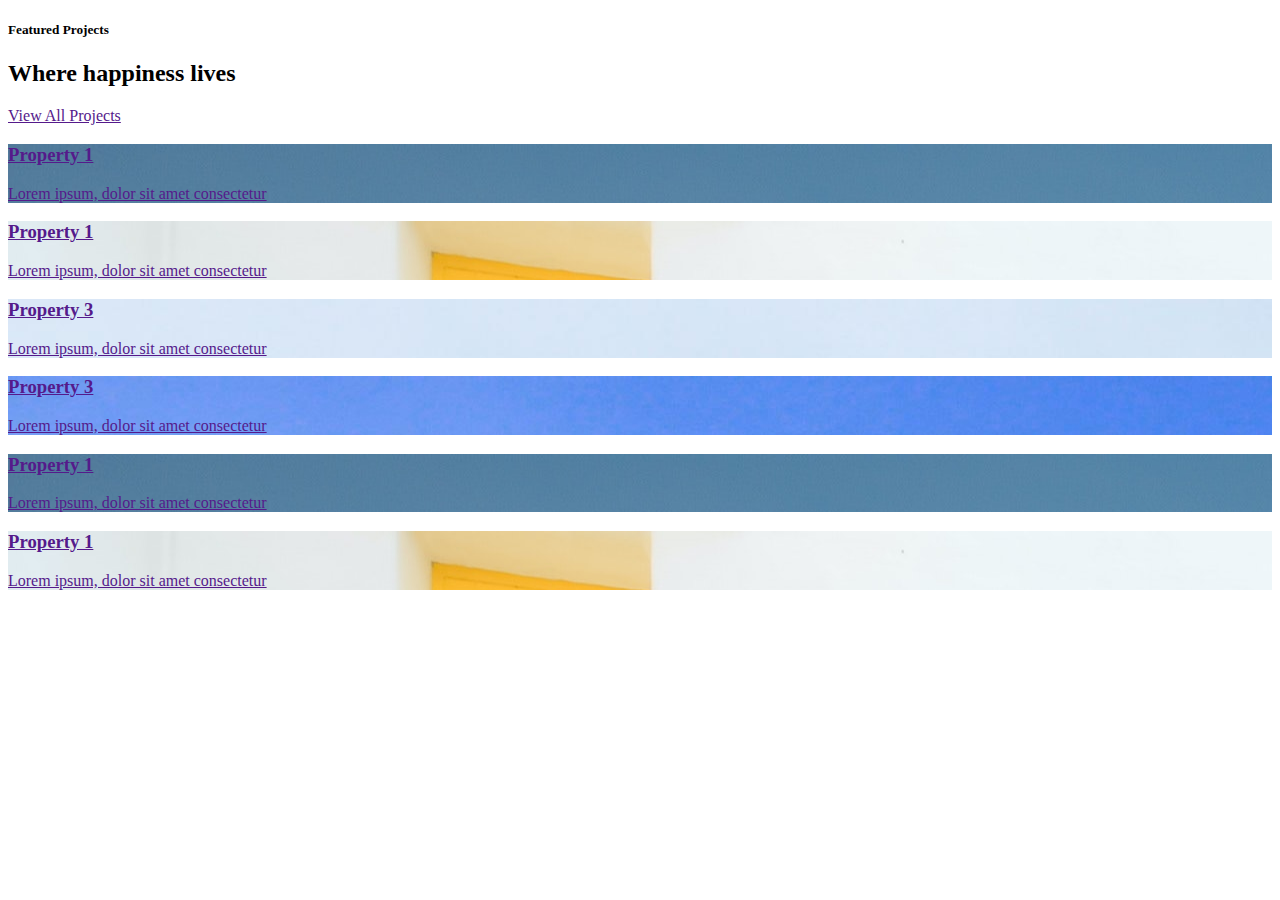
<file: practice.html>
<!DOCTYPE html>
<html lang="en">
<head>
    <meta charset="UTF-8">
    <meta http-equiv="X-UA-Compatible" content="IE=edge">
    <meta name="viewport" content="width=device-width, initial-scale=1.0">
    <title>Document</title>
</head>
<body>
    <section class="w-full h-screen">
        <div class="flex container mx-auto  align-middle items-center justify-between mb-6">
            <div>
                <h5 class="gold-text">Featured Projects</h5>
                <h2 class="my-6 blue-text">Where happiness lives</h2>
            </div>
            <div>
                <a class="link" href="">View All Projects</a>
            </div>
        </div>
        <!---featured properties gallery-->
        <div class="grid md:grid-cols-3 md:h-full">
            <!---first row--->
            <div class=" md:grid grid-rows-5 md:h-full">
                <div class="md:row-span-2 ">
                  <a href="" class="h-full featured-property-link relative">
                      <div style="background-image: url('./img/property5.jpg');" class="h-full bg-cover bg-no-repeat px-6 flex justify-end flex-col bg-center featured-property-img relative overflow-hidden">
                        <div class="featured-property-text">
                            <h3 class="text-white mb-3">Property 1</h3>
                            <p class="text-white">Lorem ipsum, dolor sit amet consectetur</p>
                        </div>
                      </div>
                  </a>
                </div>
                <div class="md:row-span-3 ">
                  <a href="" class="h-full featured-property-link relative">
                      <div style="background-image: url('./img/property6.jpg');" class="h-full bg-cover bg-no-repeat px-6 flex justify-end flex-col bg-center featured-property-img relative overflow-hidden">                        
                          <h3 class="text-white mb-3">Property 1</h3>
                          <p class="text-white">Lorem ipsum, dolor sit amet consectetur</p>
                      </div>
                  </a>
                </div>
              </div>
            <!---second row--->
            <div class=" md:grid grid-rows-5 md:h-full">
              <div class="md:row-span-3 ">
                <a href="" class="h-full featured-property-link relative">
                    <div style="background-image: url('./img/property3.jpg');" class="h-full bg-cover  bg-no-repeat flex justify-end flex-col px-6 py-2 bg-center featured-property-img relative overflow-hidden">
                        <h3 class="text-white mb-3">Property 3</h3>
                        <p class="text-white">Lorem ipsum, dolor sit amet consectetur</p>
                    </div>
                </a>
              </div>
              <div class="md:row-span-2 ">
                <a href="" class="h-full featured-property-link relative">
                    <div style="background-image: url('./img/property4.jpg');" class="h-full bg-cover bg-no-repeat flex justify-end flex-col px-6 py-2 bg-center featured-property-img relative overflow-hidden">
                        <h3 class="text-white mb-3">Property 3</h3>
                        <p class="text-white">Lorem ipsum, dolor sit amet consectetur</p>
                    </div>
                </a>
              </div>
            </div>
            <!---third row--->
            <div class=" md:grid grid-rows-5 md:h-full">
              <div class="md:row-span-2 ">
                <a href="" class="h-full featured-property-link relative">
                    <div style="background-image: url('./img/property5.jpg');" class="h-full bg-cover bg-no-repeat px-6 flex justify-end flex-col bg-center featured-property-img relative overflow-hidden">
                        <h3 class="text-white mb-3">Property 1</h3>
                        <p class="text-white">Lorem ipsum, dolor sit amet consectetur</p>
                    </div>
                </a>
              </div>
              <div class="md:row-span-3 ">
                <a href="" class="h-full featured-property-link relative">
                    <div style="background-image: url('./img/property6.jpg');" class="h-full bg-cover bg-no-repeat px-6 flex justify-end flex-col bg-center featured-property-img relative overflow-hidden">
                        <h3 class="text-white mb-3">Property 1</h3>
                        <p class="text-white" id="#try">Lorem ipsum, dolor sit amet consectetur</p>
                    </div>
                </a>
              </div>
            </div>
          </div>
    </section>

    <script>
      const element = document.querySelector("text-white");
      console.log("+"+element);
    </script>
</body>
</html>
</file>
